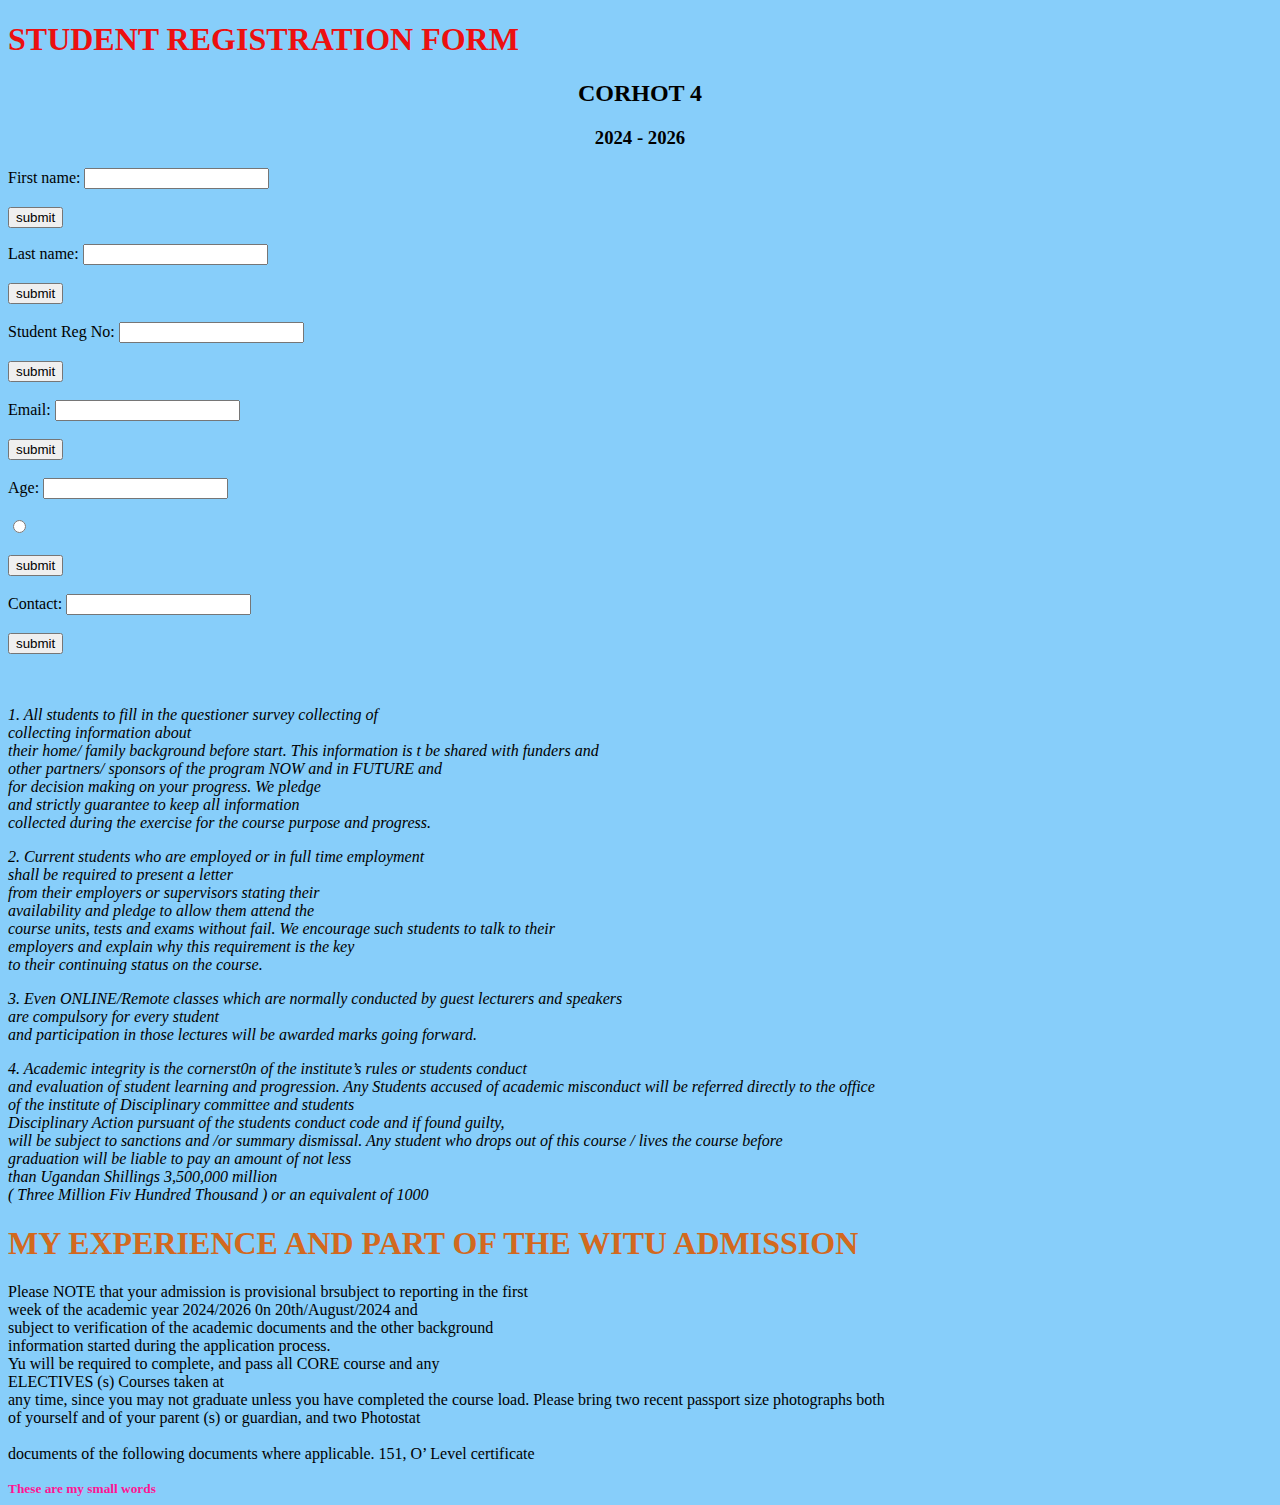
<file: Forms.html>
<!DOCTYPE html>
<html lang="en">
<head>
    <meta charset="UTF-8">
    <meta name="viewport" content="width=device-width, initial-scale=1.0">
    <title>Document</title>
    <style>
body {background-color: lightskyblue; font-size: medium;}
h1 {color: rgb(236, 16, 16);}
p {color: black;}

    </style>
</head>
<body>
<h1 style="font-family:Times New Roman;"><b>  STUDENT REGISTRATION FORM</b></h1>
<H2 style="text-align: center;"> CORHOT 4</H2>
<h3 style="text-align: center;">2024 - 2026</h3>

   <form action="/action_page.php" id=""form>
<label for="fname">First name:</label>
<input type="text" id="fname"><br><br>
<input type="submit" value="submit">
   </form> 
   <p></p>
   <label for="lname">Last name: </label>
<input type="text" id="lname"><br><br>
<input type="submit" value="submit"><br><br>
<label for="Reg No">Student Reg No:</label>
<input type="text" id="Reg No"> <br><br>
<input type="submit" value="submit"><br><br>
<label for="email address">Email:</label>
<input type="text" id="Email address"><br><br>
<input type="submit" value="submit"><br><br>
<lable for="Age" >Age:</lable>
<input type="number" id="Age"><br><br>
<input type="radio" id="radio"><br><br>
<input type="submit" value="submit"><br><br>
<label for="contact">Contact:</label>
<input type="text" id="Contact"><br><br>
<input type="submit" value="submit"><br><br>
</form>
<br>
<p><i>1.	All students to fill in the questioner survey collecting of 
    <br>collecting information about
    <br> their home/ family background before start. 
    This information is t be shared with funders and 
    <br>other partners/ sponsors of the program NOW and in FUTURE and 
    <br>for decision making on your progress. We pledge 
    <br>and strictly guarantee to keep all information
    <br> collected during the exercise for the course purpose and progress.
    <p></p>
    2.	Current students who are employed or in full time employment
    <br> shall be required to present a letter
    <br> from their employers or supervisors stating their
    <br> availability and pledge to allow them attend the
    <br> course units, tests and exams without fail.
     We encourage such students to talk to their
     <br> employers and explain why this requirement is the key
     <br> to their continuing status on the course.
     <p></p>
    3.	Even ONLINE/Remote classes which are normally conducted by guest lecturers and speakers
    <br> are compulsory for every student
    <br> and participation in those lectures will be awarded marks going forward.
    <p></p>
    4.	Academic integrity is the cornerst0n of the institute’s rules or students conduct
    <br> and evaluation of student learning and progression.
     Any Students accused of academic misconduct will be referred directly to the office 
     <br>of the institute of Disciplinary committee and students
     <br> Disciplinary Action pursuant of the students conduct code and if found guilty, 
     <br>will be subject to sanctions and /or summary dismissal.
    Any student who drops out of this course / lives the course before 
    <br>graduation will be liable to pay an amount of not less
    <br> than Ugandan Shillings 3,500,000 million 
    <br> ( Three Million Fiv Hundred Thousand ) or an equivalent of 1000 
    </i></p>
    <h1 style="color: chocolate;"><b> MY EXPERIENCE AND PART OF THE WITU ADMISSION</b></h1>
    <P><inserted text>Please NOTE that your admission is provisional 
        brsubject to reporting in the first 
        <br>week of the academic year 2024/2026 0n 20th/August/2024 and 
        <br>subject to verification of the academic documents and the other background
        <br> information started during the application process.
        <br> Yu will be required to complete, and pass all CORE course and any 
        <br>ELECTIVES (s) Courses taken at 
        <br>any time, since you may not graduate unless you have completed the course load.
        Please bring two recent passport size photographs both 
        <br>of yourself and of your parent (s) or guardian, and two Photostat
        <br>
        <br> documents of the following documents where applicable.
        151,   O’ Level certificate 
        </inserted></P>
        <small style="color: deeppink;"><b>These are my small words</b></small>



</body>
</html>
</file>
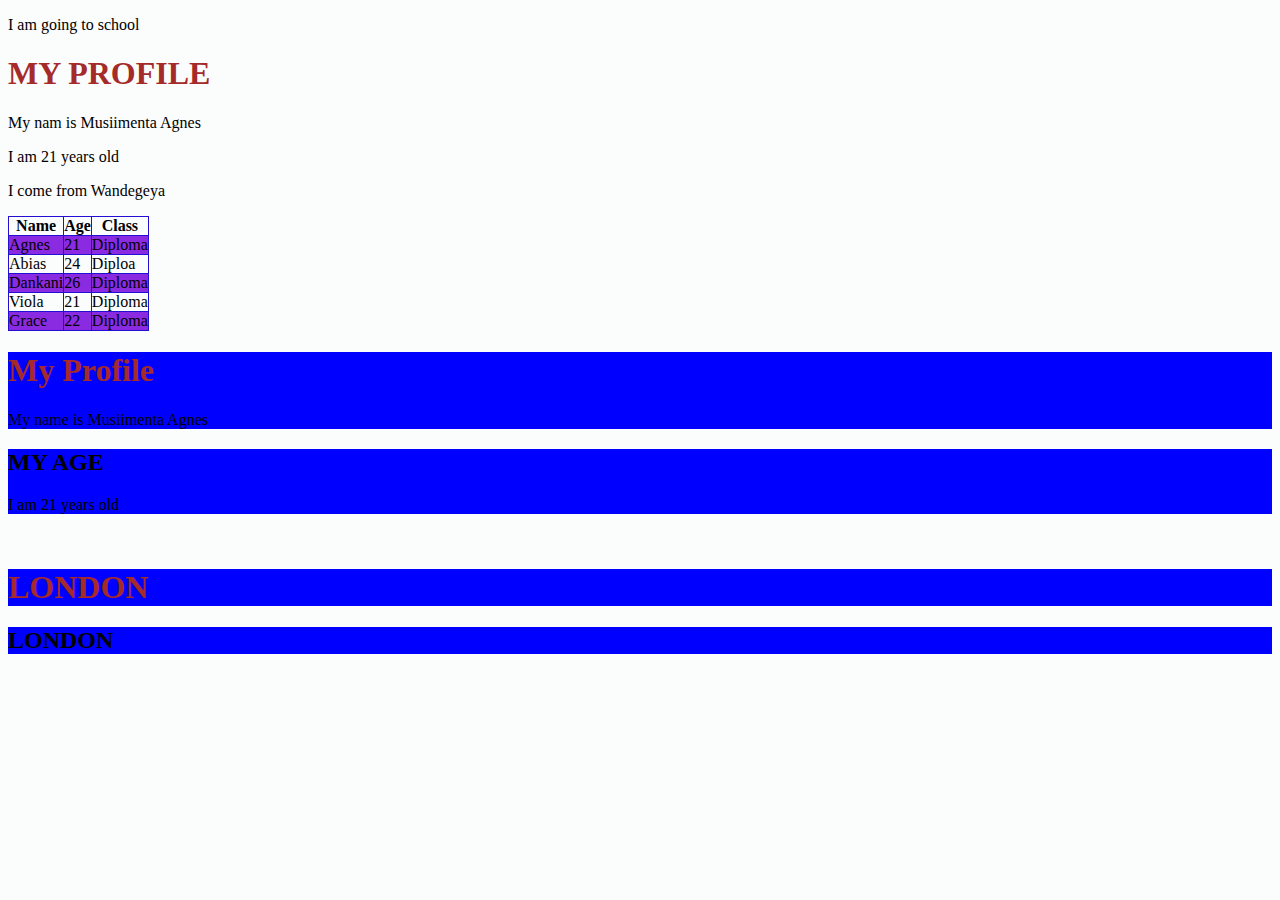
<file: Tables.html>
<!DOCTYPE html>
<html lang="en">
<head>
    <meta charset="UTF-8">
    <meta name="viewport" content="width=device-width, initial-scale=1.0">
    <title>Document</title>

    <link rel="stylesheet" href="Styles.css">

</head>
<body>
    <div>
    <p id="My-special-paragraph"> I am going to school</p>
    <h1>MY PROFILE</h1>
    <p>My nam is Musiimenta Agnes</p>
    <p>I am 21 years old</p>
    <p>I come from Wandegeya</p>
</div>

    <table>
<tr>
<th>Name</th>
<th>Age</th>
<th>Class</th>

</tr>
<tr>
<td>Agnes</td>
<td>21</td>
<td>Diploma</td>
</tr>

<tr>
<td>Abias</td>
<td>24</td>
<td>Diploa</td>
</tr>

<tr>
<td>Dankani</td>
<td>26</td>
<td>Diploma</td>
</tr>

<tr>
    <td>Viola</td>
    <td>21</td>
    <td>Diploma</td>
</tr>

<tr>
    <td>Grace</td>
    <td>22</td>
    <td>Diploma</td>

    </table>



    <div class="city"><h1>My Profile</h1><p>My name is Musiimenta Agnes</p>
    </div>
    <div class="city"><h2>MY AGE</h2><P>I am 21 years old</P></div>

    <br>

    
<h1 class="city">LONDON</h1>
<h2 class="city main">LONDON</h2>

    <video src=""></video>
</body>
</html>
</file>
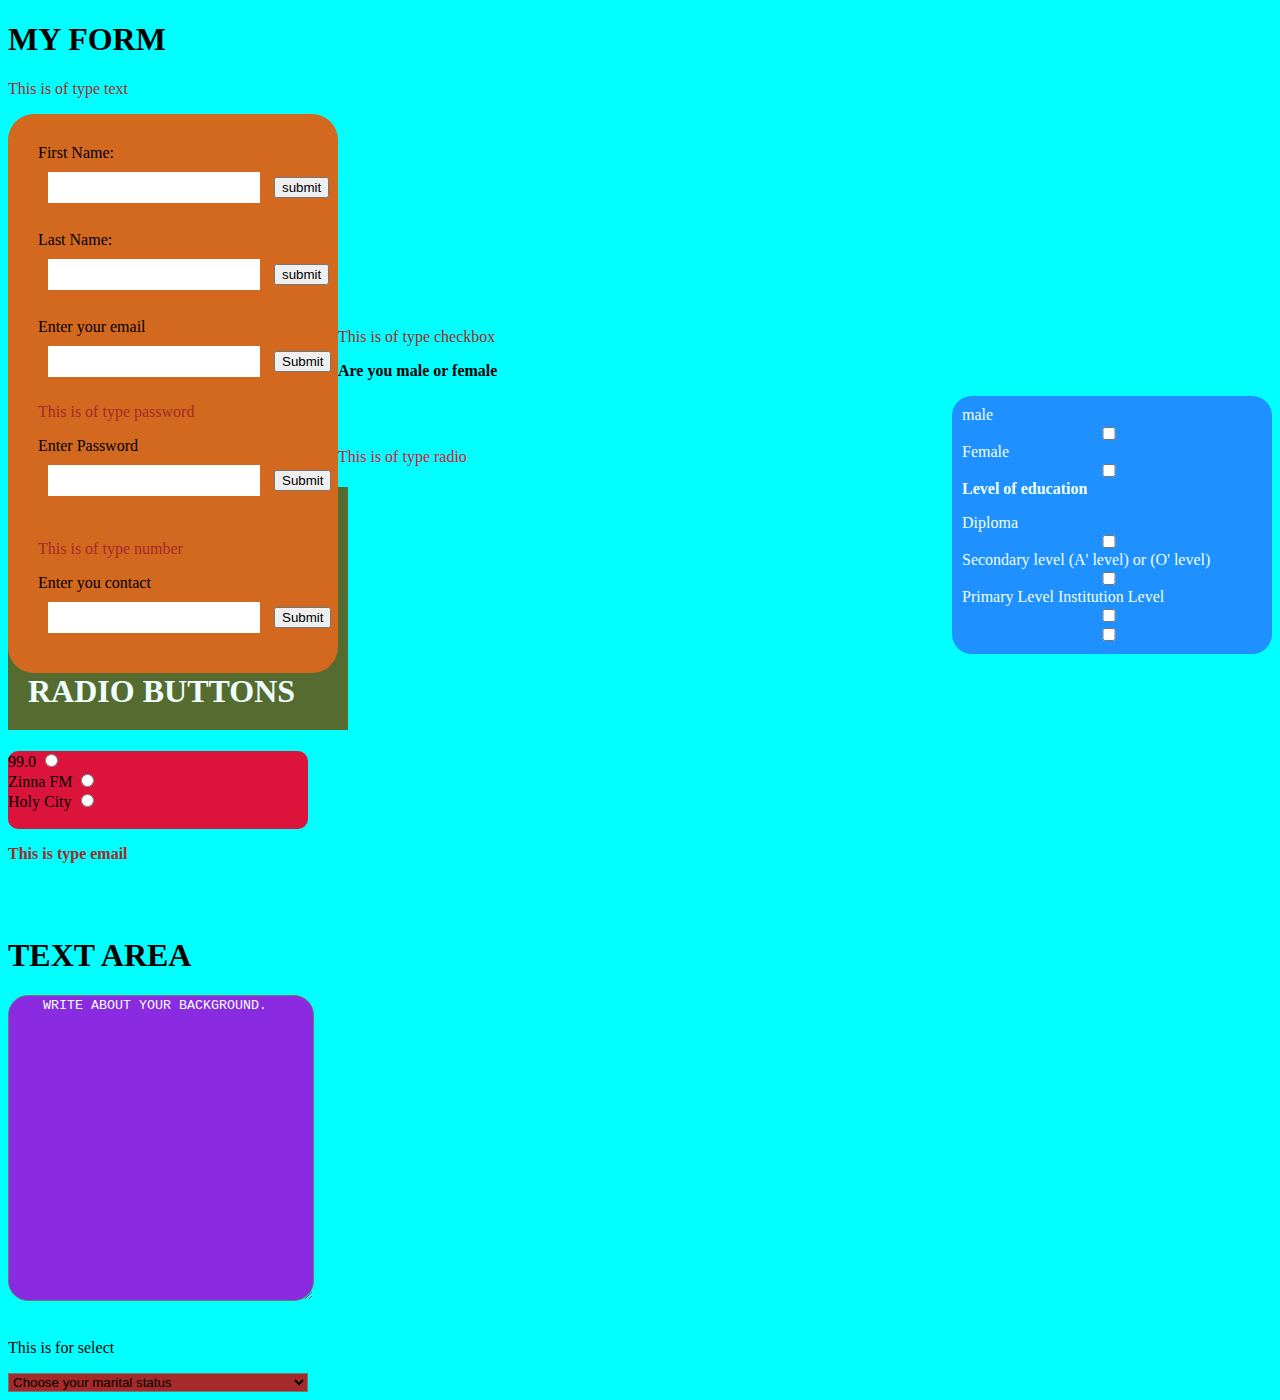
<file: FORMS CLASS.html/Form 1.html>
<!DOCTYPE html>
<html lang="en">
<head>
    <meta charset="UTF-8">
    <meta name="viewport" content="width=device-width, initial-scale=1.0">
    <title>Document</title>
    <style>
        
    </style>
    <link rel="stylesheet" href="style.css">
</head>
<body>


<h1>MY FORM</h1>
<p style="color: brown;">This is of type text</p>

<form class="form-container">
<lable for="fname"> First Name:</lable> 
<input type="text" id="fname">
<input type="submit" value="submit"><br><br>


<label for="lname">Last Name:</label>
<input type="text" id="lname">
<input type="submit" value="submit"><br><br>

<lable for="email">Enter your email</lable>
<input type="email" id="email">
<input type="submit" id="submit">

<p style="color: brown;">This is of type password</p>

<div>
<lable for="password">Enter Password</lable>
<input type="Password" id="password">
<input type="submit" id="submit"><br><br>
</div>

<p style="color: brown;">This is of type number</p>
<div>
<label for="number">Enter you contact</label>
<input type="number" id="number">
<input type="submit" id="submit">

</div>

</form>

<br><br><br><br><br><br><br><br><br><br><br>
<p style="color: brown;">This is of type checkbox</p>
<p><b>Are you male or female</b></p>

<form class="active3">
<div id="checkbox">
<lable for="checkbox">male</lable>
<input type="checkbox" id="checkbox"><br>
<lable for="checkbox">Female</lable>
<input type="checkbox" id="checkbox"><br>
<p><b>Level of education</b></p>
<lable for="checkbox">Diploma</lable>
<input type="checkbox" id="checkbox"><br>
<lable for="checkbox">Secondary level (A' level) or (O' level)</lable>
<input type="checkbox" id="checkbox"><br>
<lable for="checkbox">Primary Level</lable>
<input type="checkbox" id="checkbox">
<lable for="checkbox">Institution Level</lable>
<input type="checkbox" id="checkbox">
</div>
</form>

<br><br>
<p style="color: crimson;">This is of type radio</p>
<h1 id="one">RADIO BUTTONS</h1>
<div class="radio 2">
<lable for="radio" class="radio">99.0</lable>
<input type="radio" id="radio"><br>
<lable for="radio">Zinna FM</lable>
<input type="radio" id="radio"><br>
<lable for="radio">Holy City</lable>
<input type="radio" id="radio"><br><br>
</div>
   <p style="color: brown;"><b>This is type email</b></p>



<br><br>
<h1>TEXT AREA</h1>
<textarea  name="message" rows="20" cols="40" class="active">
    WRITE ABOUT YOUR BACKGROUND.
</textarea>


<br><br>
<p>This is for select</p>
<select class="mine">
<option value="Marital Status">Choose your marital status</option>
<option value="#">Married</option>
<option value="#">Single</option>
<option value="#">Searching</option>
<option value="#">Contented</option>
</select>







</body>
</html>
</file>
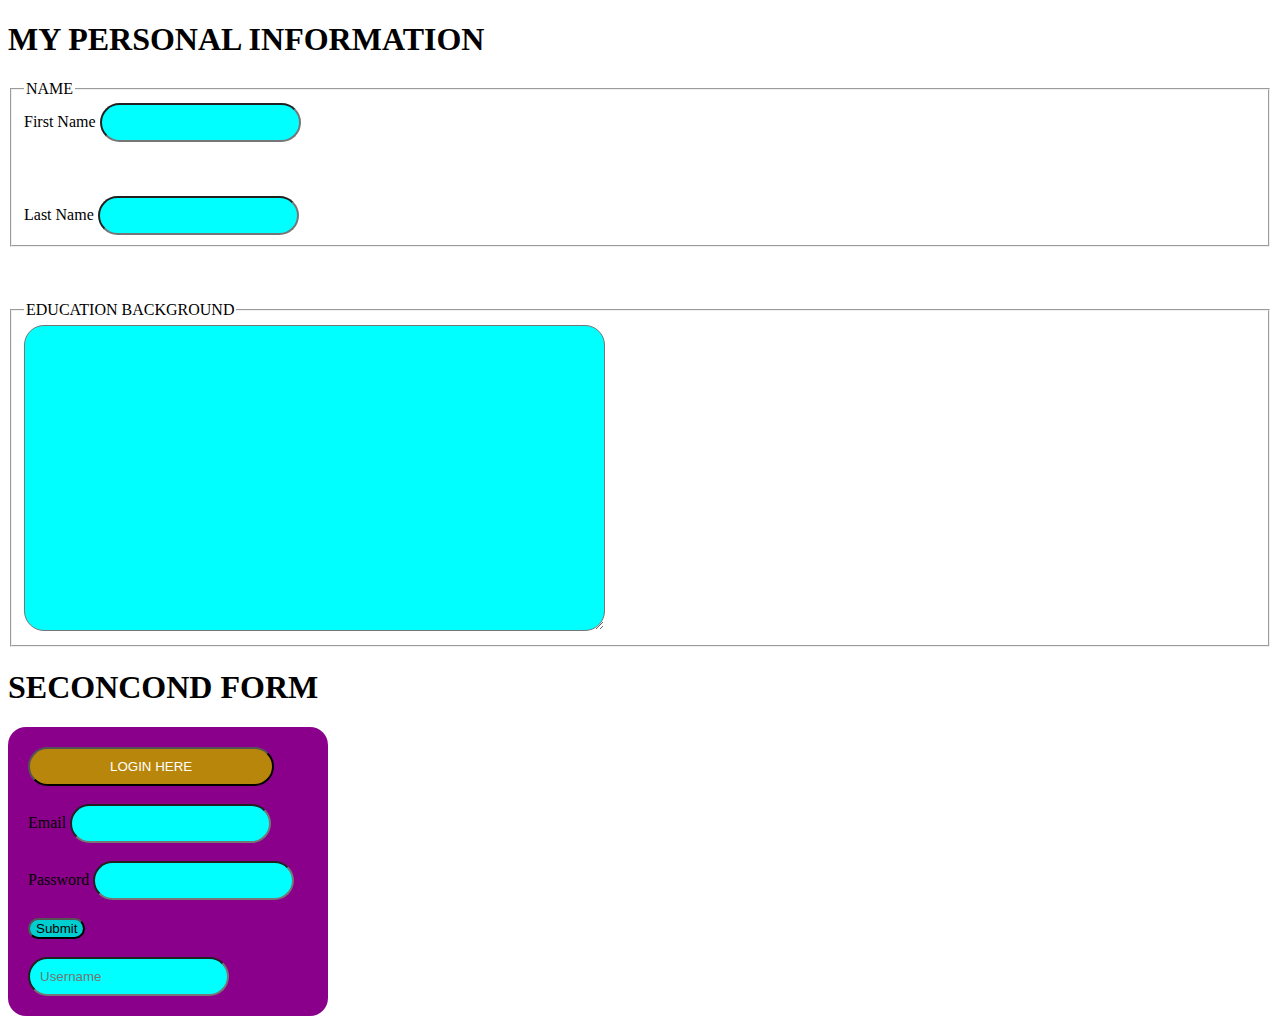
<file: FORMS CLASS.html/Form 2.html>
<!DOCTYPE html>
<html lang="en">
<head>
    <meta charset="UTF-8">
    <meta name="viewport" content="width=device-width, initial-scale=1.0">
    <title>Document</title>
<style>
.form-container {
background-color: darkmagenta;
padding-left: 20px;
padding-top: 20px;
padding-bottom: 20px;
width: 300px;
border-radius: 18px;

}

input[type="email"],
input[type="text"],
input[type="password"]{
border-radius: 20px;
background-color: aqua;
padding: 10px 10px;
}
.active:hover {
    background-color: deeppink;
}
.active {
    background-color: darkturquoise;
    border-radius: 20px;
}
.active1 {
    border-radius: 20px;
    padding: 10px 80px;
}

lable[for="email"],
lable[for="passward"]{
    font-size: larger;
    color: greenyellow;
}
.active2 {
    background-color: aqua;
    border-radius: 20px;
}


</style>

</head>
<body>
    <h1><b>MY PERSONAL INFORMATION</b></h1>
    <Form>
<fieldset>
<legend>NAME</legend>
<lable for="First Name">First Name</lable>
<input type="text" id="First Name"> <BR><BR></BR></BR>
<lable fro="Lname">Last Name</lable>
<input type="text" id="Last Name">
</fieldset><br><br><br>
<fieldset>
    <legend>EDUCATION BACKGROUND</legend>
    <textarea cols="70" rows="20" class="active2">

    </textarea>
</fieldset>
    </Form>

    <h1><b>SECONCOND FORM</b></h1>
    <div class="form-container">
        <form>
<button class="active1" style="background-color: darkgoldenrod;color: white;"> LOGIN HERE</button><br><br>
<Llabe for="email">Email</Llabe>
<input type="email" id="email"><br><br>
<label for="password">Password</label>
<input type="password" id="password"><br><br>
<button type="submit" class="active">Submit</button><br><br>
<input type="text" placeholder="Username">
        </form>
    </div>

</body>
</html>
</file>
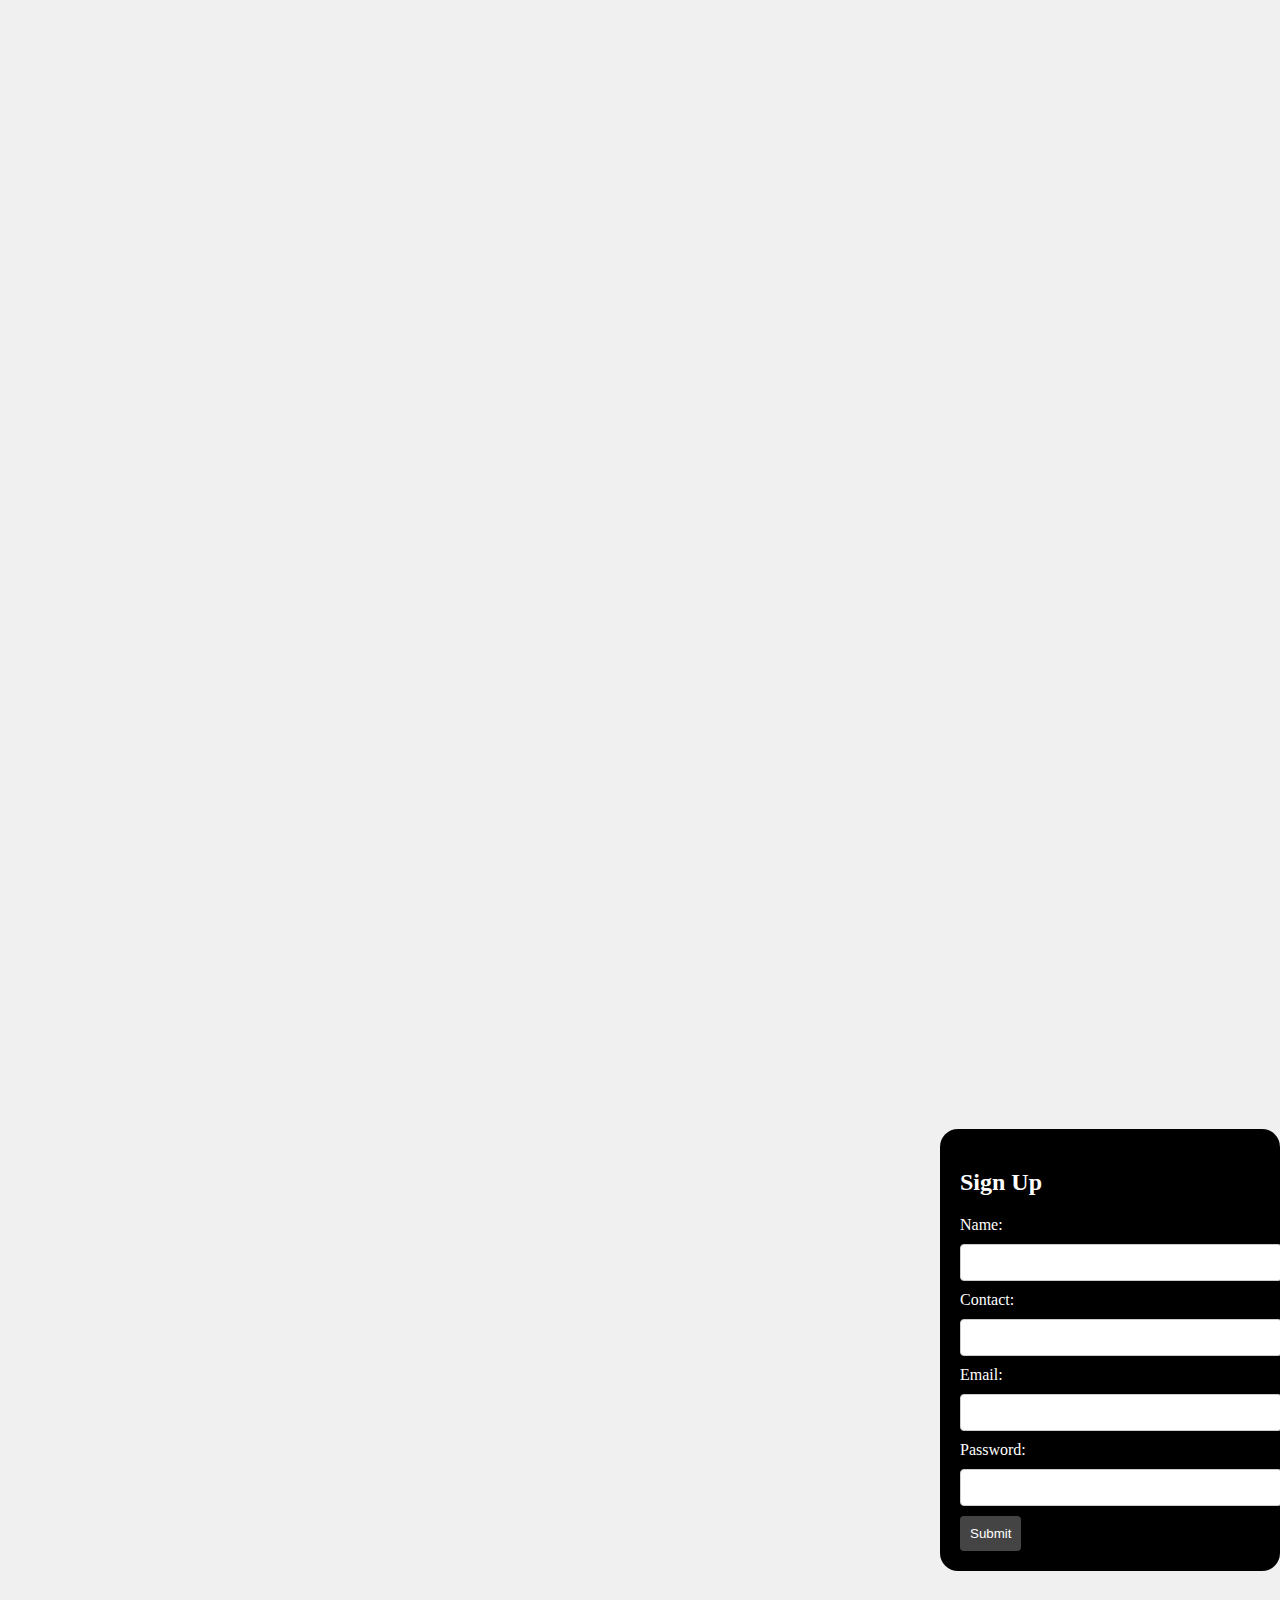
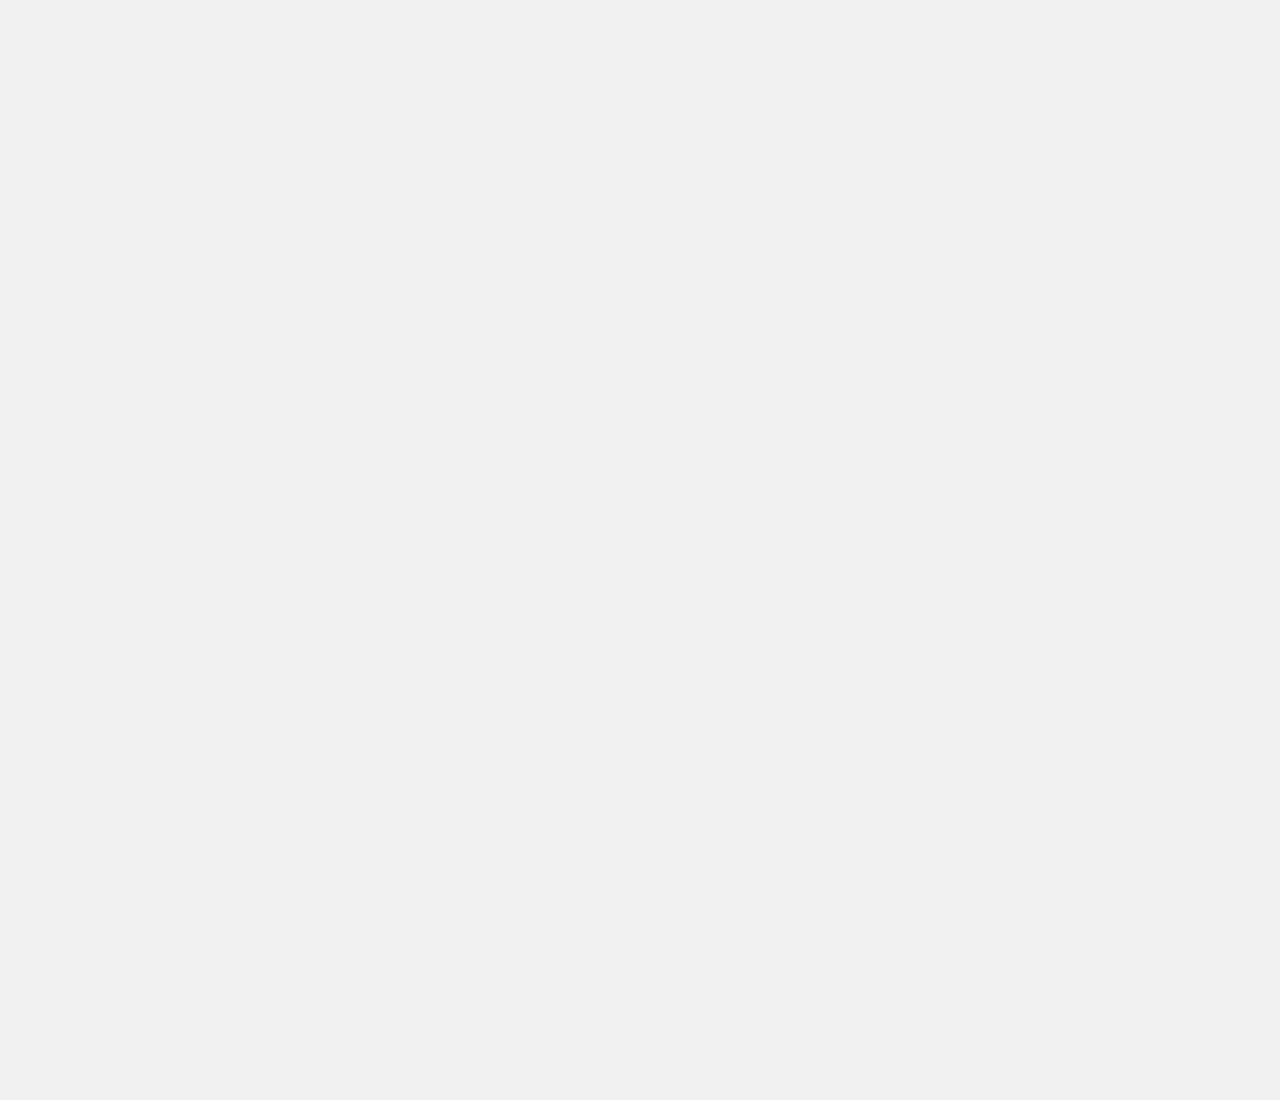
<file: FORMS CLASS.html/My form.html>
<!DOCTYPE html>
<html lang="en">
<head>
    <meta charset="UTF-8">
    <meta name="viewport" content="width=device-width, initial-scale=1.0">
    <title>Document</title>
     
        <style>
            body {
                background-color: #f0f0f0;
                display: flex;
                justify-content: flex-end;
                align-items: center;
                height: 300vh;
                margin: 0;
            }
            .form-container {
                background-color: black;
                padding: 20px;
                border-radius: 18px;
                color: white;
                width: 300px;
            }
            input[type="text"],
            input[type="email"],
            input[type="password"] {
                width: 100%;
                padding: 10px;
                margin: 10px 0;
                border: 1px solid #ccc;
                border-radius: 4px;
            }
            input[type="submit"] {
                background-color: #444;
                color: white;
                padding: 10px;
                border: none;
                border-radius: 4px;
                cursor: pointer;
            }
            input[type="submit"]:hover {
                background-color: #666;
            }
        </style>
</head>
<body>
    <div class="form-container">
        <h2>Sign Up</h2>
        <form>
            <label for="name">Name:</label>
            <input type="text" id="name" name="name" required>
            
            <label for="contact">Contact:</label>
            <input type="text" id="contact" name="contact" required>
            
            <label for="email">Email:</label>
            <input type="email" id="email" name="email" required>
            
            <label for="password">Password:</label>
            <input type="password" id="password" name="password" required>
            
            <input type="submit" value="Submit">
        </form>
    </div>
</body>
</html>
</file>
<file: Styles.css>
table, tr, td, th {
    border: 1px solid rgb(34, 15, 211) ;
    border-collapse: collapse;
    padding: inherit;
    font-size: medium;
    row-gap: 56;
    
 } 

body {
    background-color: rgb(251, 252, 252);
}
h1 {
    color: brown;
}
tr:nth-child(even){
    background-color: blueviolet;
}
tr:hover{
    background-color: brown;
}
button{background-color: darkgreen;}

.city {
    background-color: blue;
}


#id {color: darkgoldenrod;}
#my-special-paragraph {
    background-color: rgb(26, 11, 232);
}
</file>
<file: FORMS CLASS.html/style.css>
.form-container {
    border-color: rgb(17, 5, 1);
    border-radius: 26px;
    background-color: chocolate;
    padding-top: 30px;
    padding-left: 30px;
    padding-bottom: 30px;
    width: 300px;
    float: left;
    

    

    
    
}
.active {
    background-color: blueviolet;
    color: azure;
    width: 300px;
    border-radius: 20px;
}
.mine {
    background-color: brown;
    width: 300px;
}
.radio {
    background-color: crimson;
    width: 300px;
    border-radius: 10px;
}
.radio2 {
background-color: brown;
color: cornsilk;
width: 300px;
}
#one {
    background-color: darkolivegreen;
    color: azure;
    padding: 20px 20px;
    width: 300px;
}
#checkbox {
    background-color: dodgerblue;
    color: azure;
    padding: 10px 10px;
    width: 300px;
    border-radius: 20px;
    float: right;
}
body {
    
    background-color: aqua;
    
}
input[type="text"],
input[type="email"],
input[type="number"],
input[type="password"]{
    width: 200px;
    padding: 8px 6px;
    margin: 10px;
    border: 1px;
    color: azure;

}
iput[type="submit"]{
    background-color: darkblue;
    color: azure;
    padding: 20px 10px;
    border-radius: 8px;
    border: none;
    cursor: pointer;

}
input[type="submit"]:hover {
    background-color: cadetblue;
    color: blue;
}
</file>
